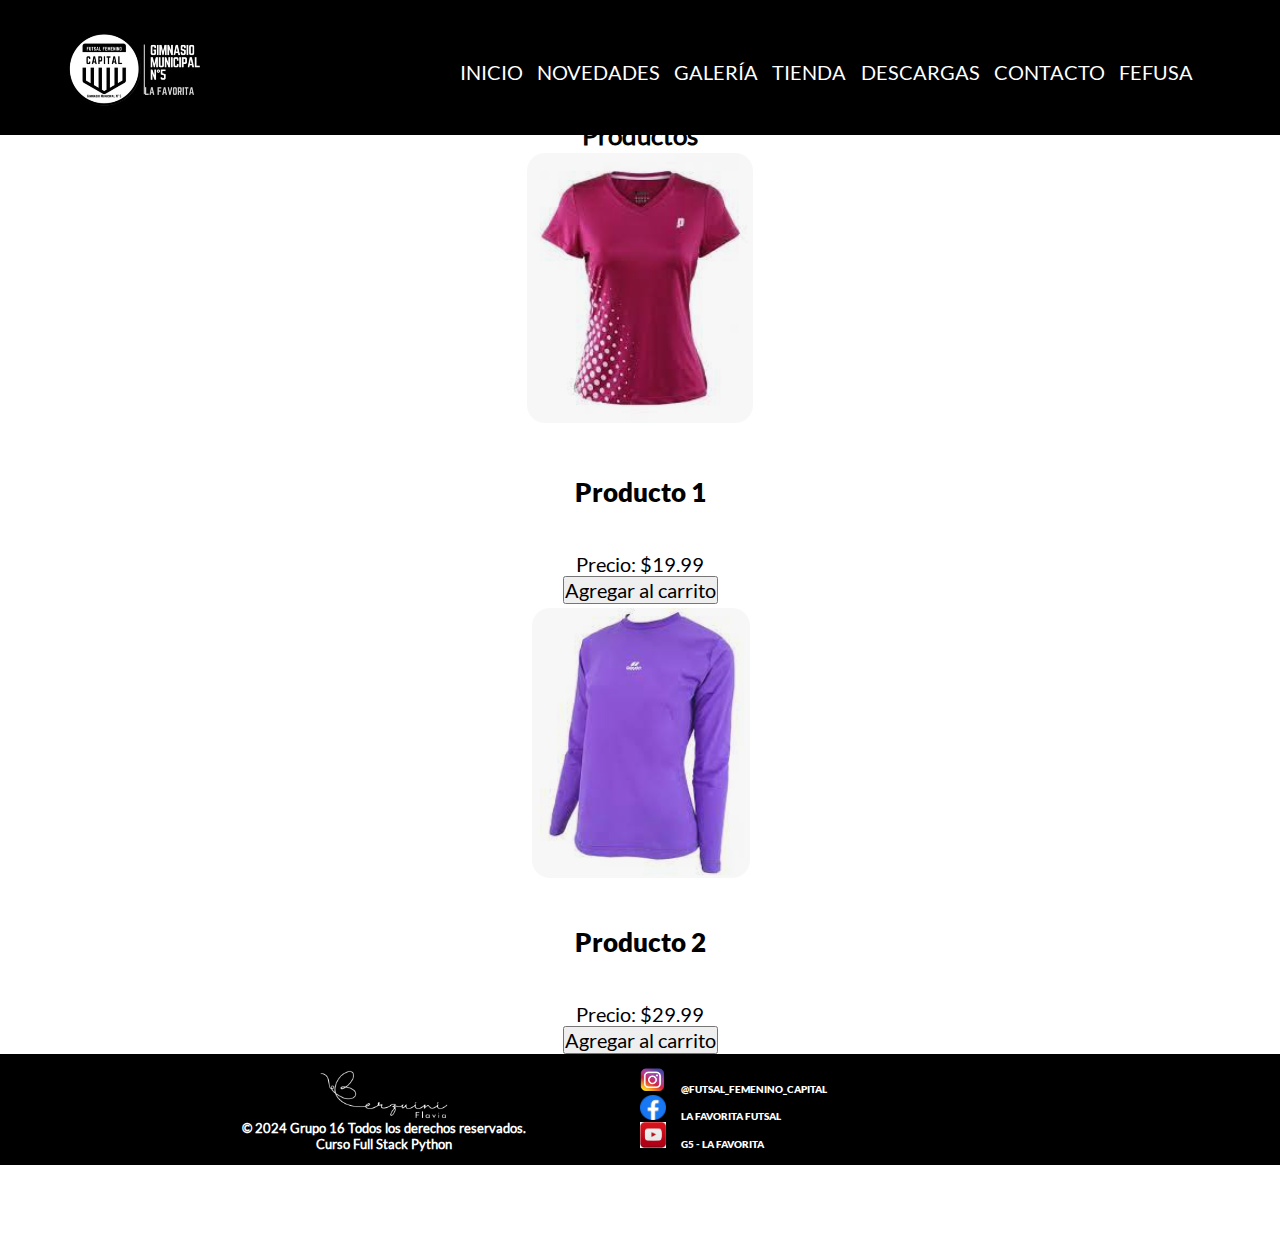
<file: templates/tienda.html>
<!DOCTYPE html>
<html lang="es">

<head>
    <meta charset="UTF-8">
    <meta name="viewport" content="width=device-width, initial-scale=1.0">
    <meta name="keywords" content="novedades,información,actualización,futsal">
    <meta name="description" content="Novedades por medio de imagenes, video,  texto y link hacia otros sitios web">
    <link rel= "icon" href="../img/escudo.ico">
    <link rel="stylesheet" href="../css/header.css">
    <link rel="stylesheet" href="../css/footer.css">
    <link rel="stylesheet" href="../css/index.css">
    <link rel="stylesheet" href="../css/tienda.css">
    <title>Tienda</title>
</head>

<body>
     <!--Encabezado-->
    <header>
        <!--Logo-->
        <div class="header-linea">
            <video class="logo" src="../video/logoanimado.mp4" autoplay muted></video>
        </div>
        <!--Menú de navegación-->
        <nav class="header-linea">
            <a class="menu" href="../index.html">INICIO</a>
            <a class="menu" href="novedades.html">NOVEDADES</a>
            <a class="menu" href="galeria.html">GALERÍA</a>
            <a class="menu" href="tienda.html">TIENDA</a>
            <a class="menu" href="descargas.html">DESCARGAS</a>
            <a class="menu" href="contacto.html">CONTACTO</a>
            <a class="menu" href="https://www.fefusamendoza.com.ar/" target="_blank">FEFUSA</a>
        </nav>
    </header>

    <main>
<br><br><br><br><br>
        <h2>Productos</h2>

        <div class="producto">
          <img src="../img/imagen_producto1.jpg" alt="Producto 1">
          <h3>Producto 1</h3>
          <p>Precio: $19.99</p>
          <button>Agregar al carrito</button>
        </div>
      
        <div class="producto">
          <img src="../img/imagen_producto2.jpg" alt="Producto 2">
          <h3>Producto 2</h3>
          <p>Precio: $29.99</p>
          <button>Agregar al carrito</button>
        </div>
      
        <!--<section>
            <div>
                <h1>Futsal Femenino Capital</h1>
                <h3>Gimnasio Municipal N°5 - La Favorita</h3>
            </div>
            <div>
                <img src="https://picsum.photos/id/237/200/300" alt="Imágen de un perro">
            </div>
            <div>
                <h2> "Ninguna jugadora es tan buena como todas juntas".
                </h2>
            </div>
        </section>
       
        
    </main>-->

    <!--Pie de página-->
    <footer>
        <div class="columna-1">
            <img src="../img/berzuini.png" alt="Logo personal" style="width: 10vw;">
            <h5>© 2024 Grupo 16 Todos los derechos reservados.</h5>
            <h5>Curso Full Stack Python</h5>
        </div>
        <div class="columna-2">
            <div>
                <a class="hipervinculo"  href="https://instagram.com/futsal_femenino_capital?igshid=OGQ5ZDc2ODk2ZA==" target="_blank"><img src="../img/Instagram-frame-png.png" alt="Instagram" style="width: 2vw;">@FUTSAL_FEMENINO_CAPITAL</a>
            </div>

            <div>
                <a class="hipervinculo"  href="https://www.facebook.com/profile.php?id=100011423811094" target="_blank"><img src="../img/facebook.png" alt="Facebook" style="width: 2vw;">LA FAVORITA FUTSAL</a>
            </div>

            <div>
                <a class="hipervinculo"  href="https://www.youtube.com/@g5-lafavorita232" target="_blank"><img src="../img/youtube.jpg" alt="YouTube" style="width: 2vw;">G5 - LA FAVORITA</a>
            </div>  
        </div>
   </footer>

</body>
</html>
</file>
<file: css/header.css>
/*Estilo fuente*/
@font-face {
    font-family:"Lato";
    src: url('../fons/Lato/Lato-Regular.ttf');
}

@font-face {
    font-family:"Lato2";
    src: url('../fons/Lato/Lato-Black.ttf');
}

/*Estilo menú de navegación*/
.menu {
    text-decoration: none;
    color: white;
    padding-right: 0.8vw;
}

a:hover {
    font-weight: bold;
    color: #059cac;
}

/*Eliminar el comportamiento en bloque encabezado*/
.header-linea {
    /*display: inline-block;*/
    margin-right: 5vw;
    margin-left: 5vw;
    padding-right: 1vw ;
    padding-top: 1vh;
}

/*Estilo encabezado*/
header {
    background-color: black;
    height: 15vh;
    font-size: 1.5vw;
    text-align: end;
    position: fixed;
    width: 100%;
    display: flex;
    justify-content: space-between;
    align-items: center;
}

/*Tamaño logo*/
.logo {
    width: 11vw;
    height: auto;
}

/*puntos de corte*/
@media screen and (max-width: 952px){
    
    header {
        flex-direction: column;

    }

    .menu {
        font-size: 5vw;
    }

    .logo {
        width: 15vw;
        height: auto;
    }

    .header-linea{
        display: flex;
        flex-direction: column;
        
    }

}
</file>
<file: css/footer.css>
/* Estilo pie de página */
footer {
    display: grid;
    grid-template-columns: 1fr 1fr;
    grid-template-rows: repeat(3, 1fr);
    background-color: black;
    color: white;
    padding: 1.5vh 10vw;
}

.columna-1 {
    align-items: center;
}

.columna-1, .columna-2 {
    grid-column: 1 / 2;
    grid-row: 1 / 4;
    display: flex;
    flex-direction: column;
}

.columna-2 {
    grid-column: 2 / 3;
    align-items: baseline;
    margin-right: 5vw;
}

.hipervinculo {
    font-size: 0.8vw;
    font-family: "Lato2";
    text-decoration: none;
    color: white;
    display: flex;
    align-items: baseline;
}

.columna-2 img {
    margin-right: 1.2vw;
}
</file>
<file: css/index.css>
/*Estilo fuente*/
@font-face {
    font-family:"Lato";
    src: url('../fons/Lato/Lato-Regular.ttf');
}

@font-face {
    font-family:"Lato2";
    src: url('../fons/Lato/Lato-Black.ttf');
}

/*Selector universal*/
*{
    margin: 0%;
    font-size: 1.6vw;
    padding: 0%;
    font-family:"Lato"
    
}


/*Estilo menú de navegación*/
.menu {
    text-decoration: none;
    color: white;
    padding-right: 0.8vw;
}

a:hover {
    font-weight: bold;
    color: #059cac;
}

/*Eliminar el comportamiento en bloque encabezado*/
/*.header-linea {
    display: inline-block;
    margin-right: 5vw;
    margin-left: 5vw;
    padding-right: 1vw ;
    padding-top: 1vh;
}*/

/*Estilo encabezado*/
/*header {
    background-color: black;
    height: 15vh;
    font-size: 1.5vw;
    text-align: end;
    position: fixed;
    width: 100%;
    display: flex;
    justify-content: space-between;
    align-items: center;
}*/

/*Tamaño logo*/
.logo {
    width: 11vw;
    height: auto;
}

/*Estilo titulo, selector etiqueta*/
h1 {
    font-size: 4vw;
    font-family:"Lato2";
}

h2 {
    font-size: 2vw;
}

h3 {
    font-size: 2vw;
}

h3, h4 {
    font-family:"Lato2";
    text-align: left;
    margin-top: 5vh;
    margin-bottom: 5vh;
}

h4 {
    font-size: 1vw;
}

h5 {
    font-size: 1vw;
}

/*Estilo secciones*/
    /*Sección 1*/
.seccion1 {
    padding-top: 20vh;
}

.linea-bloque1 {
    display: inline-block;
    padding-left: 22vw;
    text-align: center;
}

.frase {
    padding-top: 5vh;
    padding-left: 35vw;
    width: 25vw;
    height: auto;
}

    /*Sección 2, 3 y 4*/
.seccion2, .seccion3, .seccion4, li {
    text-align: justify;
    margin: 1vw 10vh;
}

    /*Sección 3*/
.capitana {
    padding-top: 5vh;
    padding-left: 25vw;
    width: 50vw;
    height: auto;
}

.atencion{
    margin-top: 5vh;
    margin-bottom: 5vh;
    padding-top: 3vh;
    padding-bottom: 3vh;
    text-align: center;
    background-color: #059cac;
    position: relative;
    animation: cambio 5s infinite;
    animation-delay: 1s;
}

@keyframes cambio {
    0%{background-color:  #49b3bd;}
    25%{background-color:   #8cc9cd;}
    50%{background-color:  #d0e0de;}

}

main {
    margin-bottom: 10vh;
}
a {
    background-color: black;

}
</file>
<file: css/tienda.css>
*.{
    margin: 0;
    padding: 0;
}

.producto {
    text-align: center;
    justify-content: center;
    align-items: center;
    border-radius: 10px;
}
h2, h3{
    text-align: center;
}
</file>
